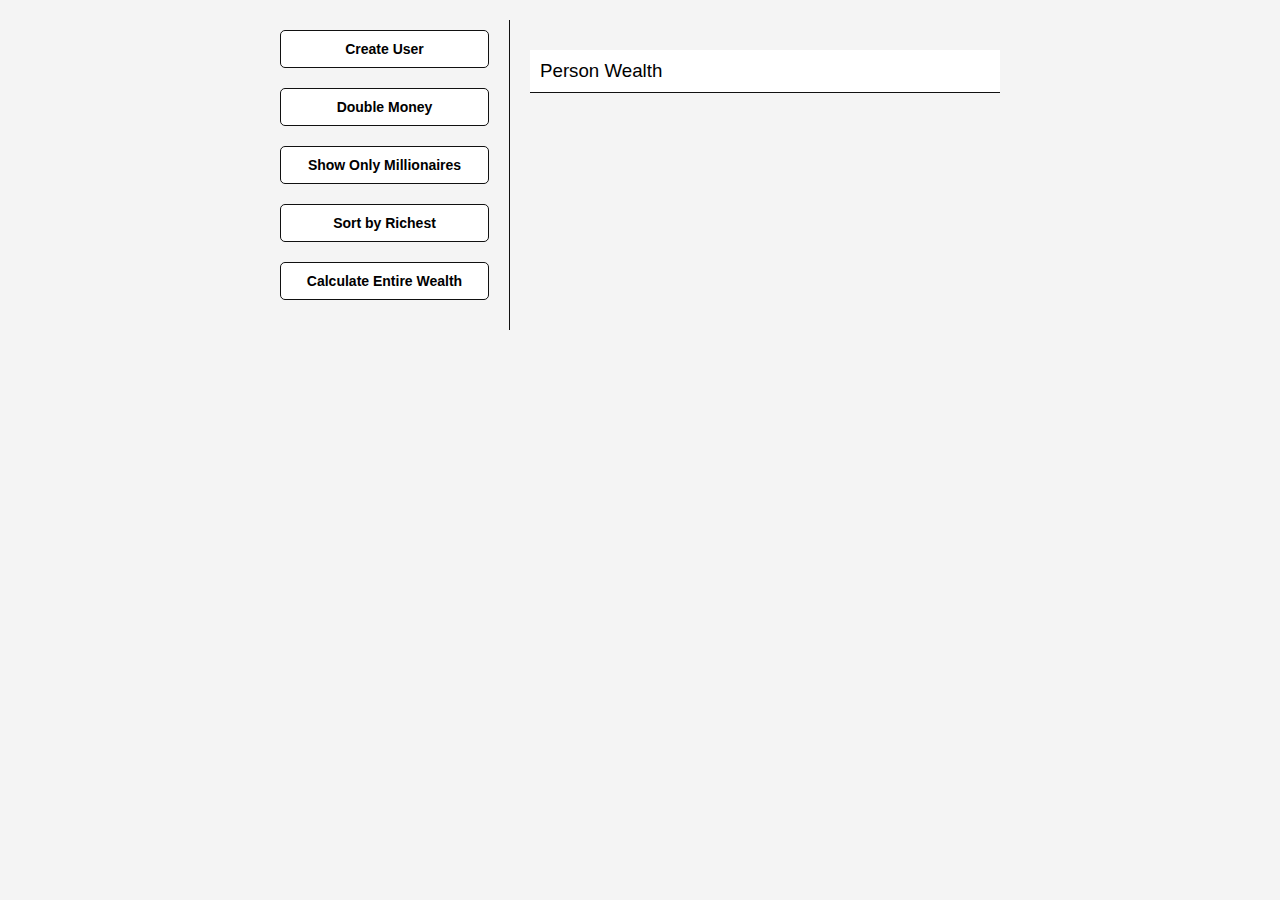
<file: array-dom/index.html>
<!DOCTYPE html>
<html lang="en">
<head>
    <meta charset="UTF-8">
    <meta http-equiv="X-UA-Compatible" content="IE=edge">
    <meta name="viewport" content="width=device-width, initial-scale=1.0">
    <title>Document</title>
    <link href="style.css" rel="stylesheet" />
</head>
<body>
    <div class="container">
        <aside>
            <button id="create-user">Create User</button>
            <button id="double-money">Double Money</button>
            <button id="filter-millionaires">Show Only Millionaires</button>
            <button id="sort-by-richest">Sort by Richest</button>
            <button id="calculate-total-wealth">Calculate Entire Wealth</button>
        </aside>
        <main id="main">
            <h3>Person Wealth</h3>
        </main>
    </div>
    <script src="scripts.js"></script>
</body>
</html>
</file>
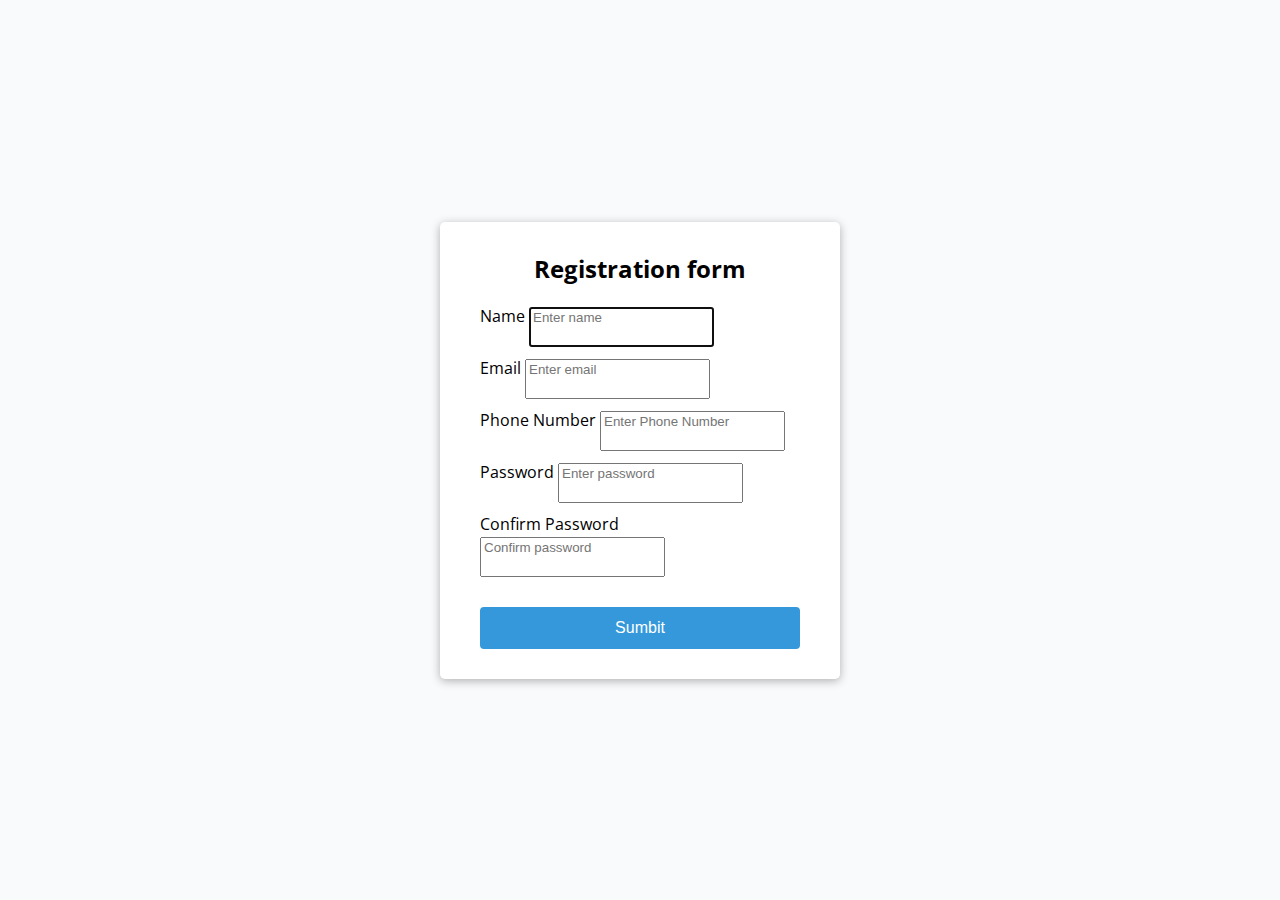
<file: form-validation/index.html>
<!DOCTYPE html>
<html lang="en">
<head>
    <meta charset="UTF-8">
    <meta http-equiv="X-UA-Compatible" content="IE=edge">
    <meta name="viewport" content="width=device-width, initial-scale=1.0">
    <title>Form Validation</title>
    <link rel="stylesheet" href="style.css" />
    <link rel="stylesheet" href="https://cdn.jsdelivr.net/npm/bootstrap@5.1.3/dist/css/bootstrap.min.css"
        integrity="sha384-1BmE4kWBq78iYhFldvKuhfTAU6auU8tT94WrHftjDbrCEXSU1oBoqyl2QvZ6jIW3" crossorigin="anonymous">
</head>
<body>
    <div class="container">
        <form id="form" class="form">
            <h2>Registration form</h2>
            <div class="form-group">
                <label for="name">Name</label>
                <input type="text" class="form-control" id="name" name="name" placeholder="Enter name" autofocus >
                <small></small>
            </div>
            <div class="form-group">
                <label for="email">Email</label>
                <input type="email" class="form-control" id="email" name="email" placeholder="Enter email" >
                <small></small>
            </div>
            <div class="form-group">
                <label for="password">Phone Number</label>
                <input type="text" class="form-control" id="phone-number" name="phone-number" placeholder="Enter Phone Number">
                <small></small>
            </div>
            <div class="form-group">
                <label for="password">Password</label>
                <input type="password" class="form-control" id="password" name="password" placeholder="Enter password" >
                <small></small>
            </div>
            <div class="form-group">
                <label for="confirm-password">Confirm Password</label>
                <input type="password" class="form-control" id="confirm-password" name="confirm-password"
                    placeholder="Confirm password" >
                <small></small>
            </div>
            <button type="submit">Sumbit</button>
        </form>
    </div>
    <script src="scripts.js"></script>
</body>
</html>
</file>
<file: array-dom/style.css>
* {
    box-sizing: border-box;
}
body {
    background: #f4f4f4;
    font-family: Arial, Helvetica, sans-serif;
    display: flex;
    flex-direction: column;
    align-items: center;
    min-height: 100vh;
    margin: 0;
}
.container {
    display: flex;
    padding: 20px;
    margin: 0 auto;
    max-width: 100%;
    width: 800px;
}
aside {
    padding: 10px 20px;
    width: 250px;
    border-right: 1px solid #111;
}
button {
    cursor: pointer;
    background-color: #fff;
    border: solid 1px #111;
    border-radius: 5px;
    display: block;
    width: 100%;
    padding: 10px;
    margin-bottom: 20px;
    font-weight: bold;
    font-size: 14px;
}
main {
    flex: 1;
    padding: 10px 20px;
}
h2 {
    border-bottom: 1px solid #111;
    padding-bottom: 10px;
    display: flex;
    justify-content: space-between;
    font-weight: 300;
    margin: 0 0 20px;
}
.person {
    display: flex;
    justify-content: space-between;
    font-size: 20px;
    margin-bottom: 10px;
}
h3 {
    background-color: #fff;
    border-bottom: 1px solid #111;
    padding: 10px;
    display: flex;
    justify-content: space-between;
    font-weight: 300;
    margin: 20px 0 0;
}
</file>
<file: form-validation/style.css>
@import url('https://fonts.googleapis.com/css?family=Open+Sans&display=swap');

:root {
    --success-color: #2ecc71;
    --error-color: #e74c3c;
}

* {
    box-sizing: border-box;
}

body {
    background-color: #f9fafb;
    font-family: 'Open Sans', sans-serif;
    display: flex;
    align-items: center;
    justify-content: center;
    min-height: 100vh;
    margin: 0;
}

.container {
    background-color: #fff;
    border-radius: 5px;
    box-shadow: 0 2px 10px rgba(0, 0, 0, 0.3);
    width: 400px;
}

h2 {
    text-align: center;
    margin: 0 0 20px;
}

.form {
    padding: 30px 40px;
}

.form-control {
    margin-bottom: 10px;
    padding-bottom: 20px;
    position: relative;
}

.form-control label {
    color: #777;
    display: block;
    margin-bottom: 5px;
}

.form-control input {
    border: 2px solid #f0f0f0;
    border-radius: 4px;
    display: block;
    width: 100%;
    padding: 10px;
    font-size: 14px;
}

.form-control input:focus {
    outline: 0;
    border-color: #777;
}

.form-control.success input {
    border-color: var(--success-color);
}

.form-control.error input {
    border-color: var(--error-color);
}

.form-control small {
    color: var(--error-color);
    position: absolute;
    bottom: 0;
    left: 0;
    visibility: hidden;
}

.form-control.error small {
    visibility: visible;
}

.form button {
    cursor: pointer;
    background-color: #3498db;
    border: 2px solid #3498db;
    border-radius: 4px;
    color: #fff;
    display: block;
    font-size: 16px;
    padding: 10px;
    margin-top: 20px;
    width: 100%;
}
</file>
